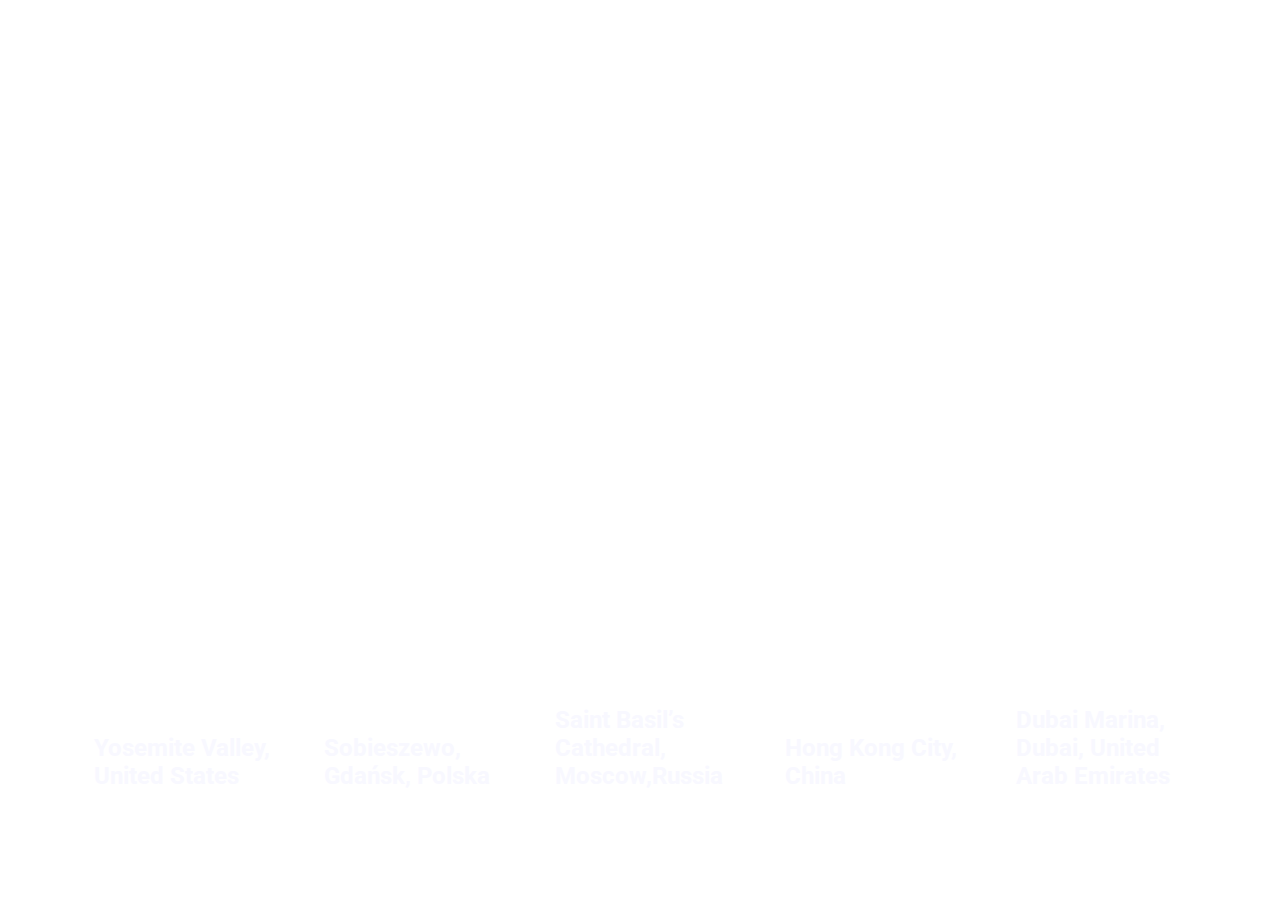
<file: expanding cards/index.html>
<!DOCTYPE HTML>
<html lang = "en">
<head>
<meta charset="UTF-8">
<meta name="viewport" content="width=device-width, initial-scale=1.0">
<title>Expanding Cards</title>
<link rel="shortcut icon" type = "img/png" href="img/turn.png">
<link rel = "Stylesheet" href = "styles.css">
</head>
<body>
<div class = "container">
     <div class ="panel active" style="background-image: url(https://images.unsplash.com/photo-1582732391694-f4db640d41fb?ixid=MXwxMjA3fDB8MHxwaG90by1wYWdlfHx8fGVufDB8fHw%3D&ixlib=rb-1.2.1&auto=format&fit=crop&w=675&q=80)";>
         <h3>Yosemite Valley, United States</h3>
    </div>
     <div class ="panel active" style="background-image: url(https://images.unsplash.com/photo-1605977216813-2db4874819b4?ixid=MXwxMjA3fDB8MHxwaG90by1wYWdlfHx8fGVufDB8fHw%3D&ixlib=rb-1.2.1&auto=format&fit=crop&w=675&q=80tps://unsplash.com/photos/yJOg4ccg-M4)";>
         <h3>Sobieszewo, Gdańsk, Polska</h3>
    </div>
     <div class ="panel active" style="background-image: url(https://images.unsplash.com/photo-1520106212299-d99c443e4568?ixid=MXwxMjA3fDB8MHxwaG90by1wYWdlfHx8fGVufDB8fHw%3D&ixlib=rb-1.2.1&auto=format&fit=crop&w=634&q=80s://unsplash.com/photos/rXLdIbMOlCY)";>
         <h3>Saint Basil’s Cathedral, Moscow,Russia</h3>
    </div>
     <div class ="panel active" style="background-image: url(https://images.unsplash.com/photo-1590036286282-0983862c6e30?ixlib=rb-1.2.1&ixid=MXwxMjA3fDB8MHxwaG90by1wYWdlfHx8fGVufDB8fHw%3D&auto=format&fit=crop&w=700&q=80)";>
         <h3>Hong Kong City, China </h3>
    </div>
     <div class ="panel active" style="background-image: url(https://images.unsplash.com/photo-1509485087514-0ee54374c6c5?ixlib=rb-1.2.1&ixid=MXwxMjA3fDB8MHxwaG90by1wYWdlfHx8fGVufDB8fHw%3D&auto=format&fit=crop&w=622&q=80)";>
         <h3>Dubai Marina, Dubai, United Arab Emirates</h3>
    </div>
</div>






















<script src="script.js"></script>
</body>
</html>
</file>
<file: expanding cards/styles.css>
@import url('https://fonts.googleapis.com/css2?family=Roboto:wght@400;700&display=swap');

* {
  box-sizing: border-box;
}

body {
  font-family: 'Roboto', sans-serif;
  display: flex;
    align-items: center;
  justify-content: center;
  height: 100vh;
  overflow: hidden;
  margin: 0;
}
.container {
    display: flex;
    width: 90vw;
}
.panel {
    background-size: auto 100%;
    background-size: cover;
    background-position: center;
    background-repeat: no-repeat;
    height: 80vh;
    border-radius: 50px;
    color: ghostwhite;
    cursor: pointer;
    flex: 0.5;
    margin: 10px;
    position: relative;
    transition: flex 0.7s ease-in;
}
.panel h3 {
    font-size: 24px;
    position: absolute;
    bottom: 20px;
    left: 20px;
    margin: 0;
    opacity: 0;
}

.panel.active {
    flex: 5;
}

.panel.active h3 {
    opacity: 1;
    transition: opacity 0.3s ease-in 0.4s;

}

@media (max-width: 480px) {
    .container {
    width: 100vw;
    }

.panel:nth-of-type(4),
.panel:nth-of-type(5) {
    display: none;
}
}
</file>
